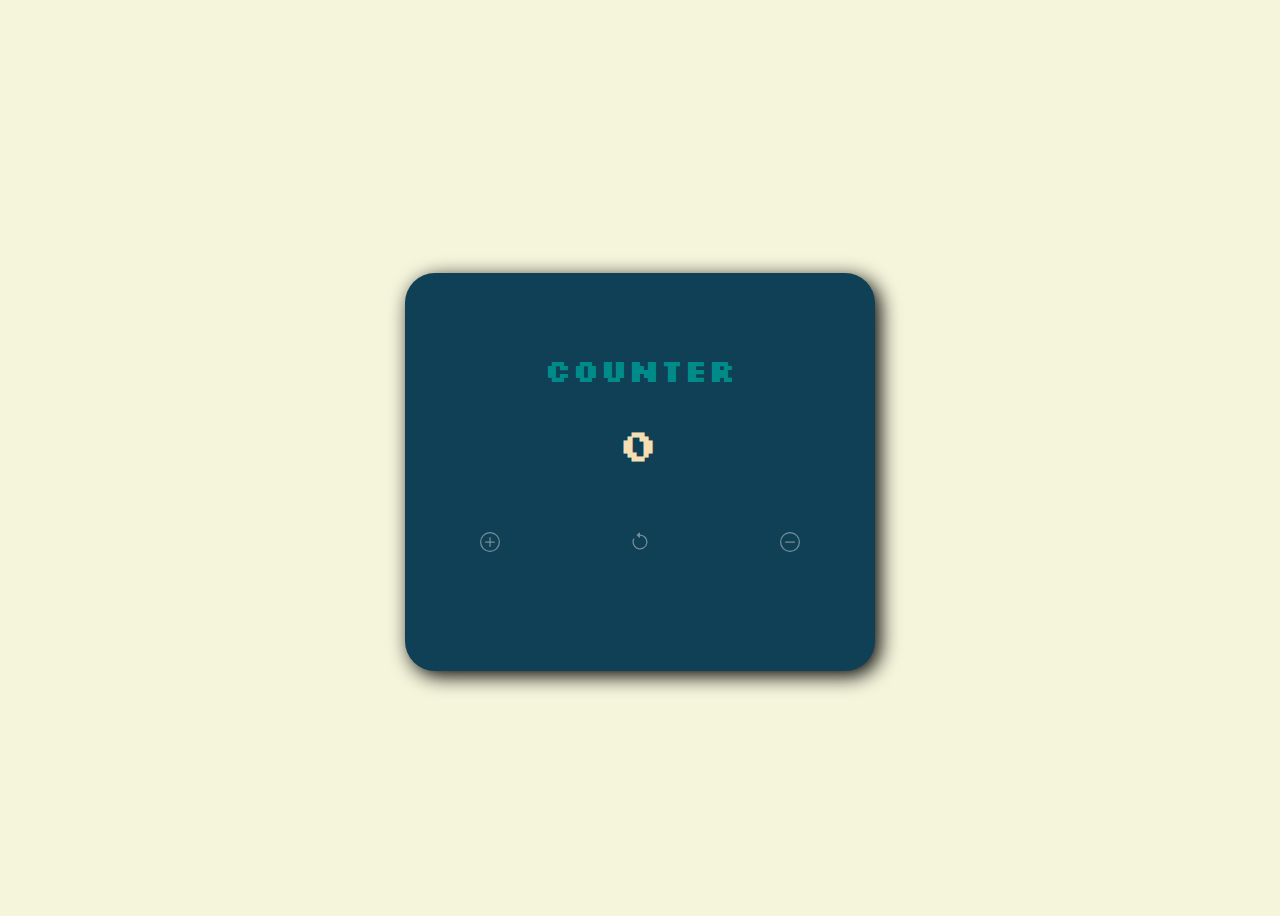
<file: counter/index.html>
<!DOCTYPE html>
<html lang="en">

<head>
    <meta charset="UTF-8">
    <meta http-equiv="X-UA-Compatible" content="IE=edge">
    <meta name="viewport" content="width=device-width, initial-scale=1.0">
    <link rel="stylesheet" href="counter.css">
    <title>Counter</title>
</head>

<body>
    <div class="whole">
        <div class="container">
            <div class="header">
                <h1>COUNTER</h1>
            </div>
            <div class="count">
                <h1 id="number">0</h1>
            </div>
        </div>
        <div class="buts">
            <button id="increase"><svg xmlns="http://www.w3.org/2000/svg" width="16" height="16" fill="currentColor"
                    class="bi bi-plus-circle" viewBox="0 0 16 16">
                    <path d="M8 15A7 7 0 1 1 8 1a7 7 0 0 1 0 14zm0 1A8 8 0 1 0 8 0a8 8 0 0 0 0 16z" />
                    <path
                        d="M8 4a.5.5 0 0 1 .5.5v3h3a.5.5 0 0 1 0 1h-3v3a.5.5 0 0 1-1 0v-3h-3a.5.5 0 0 1 0-1h3v-3A.5.5 0 0 1 8 4z" />
                </svg></button>
            <button id="reset"><svg xmlns="http://www.w3.org/2000/svg" width="16" height="16" fill="currentColor"
                    class="bi bi-arrow-counterclockwise" viewBox="0 0 16 16">
                    <path fill-rule="evenodd" d="M8 3a5 5 0 1 1-4.546 2.914.5.5 0 0 0-.908-.417A6 6 0 1 0 8 2v1z" />
                    <path
                        d="M8 4.466V.534a.25.25 0 0 0-.41-.192L5.23 2.308a.25.25 0 0 0 0 .384l2.36 1.966A.25.25 0 0 0 8 4.466z" />
                </svg></i></button>
            <button id="decrease"><svg xmlns="http://www.w3.org/2000/svg" width="16" height="16" fill="currentColor"
                    class="bi bi-dash-circle" viewBox="0 0 16 16">
                    <path d="M8 15A7 7 0 1 1 8 1a7 7 0 0 1 0 14zm0 1A8 8 0 1 0 8 0a8 8 0 0 0 0 16z" />
                    <path d="M4 8a.5.5 0 0 1 .5-.5h7a.5.5 0 0 1 0 1h-7A.5.5 0 0 1 4 8z" />
                </svg></button>
        </div>
    </div>
    <script src="counter.js"></script>
</body>

</html>
</file>
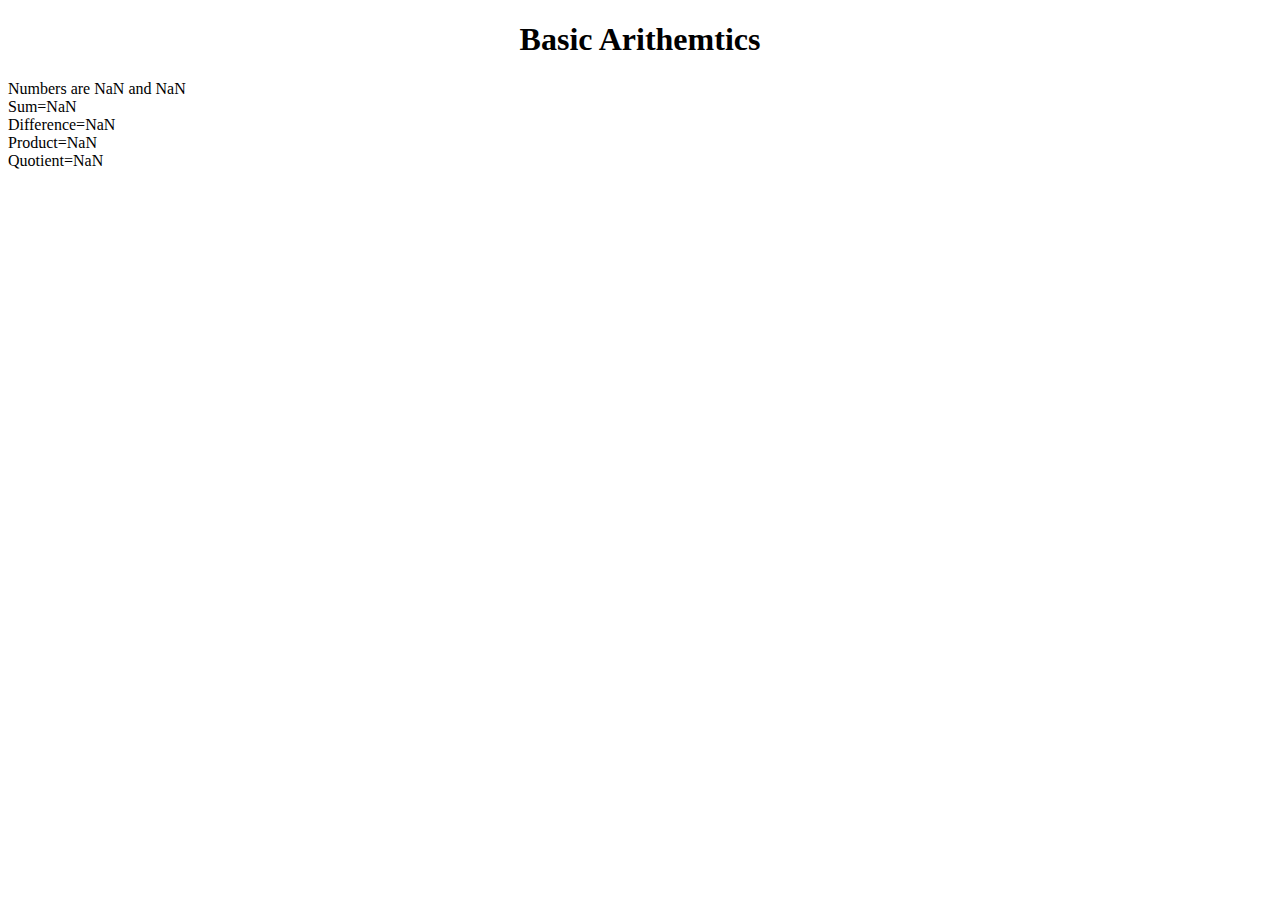
<file: JS_task01.html>
<!DOCTYPE html>
<html lang="en">

<head>
    <meta charset="UTF-8">
    <meta http-equiv="X-UA-Compatible" content="IE=edge">
    <meta name="viewport" content="width=device-width, initial-scale=1.0">
    <title>Basic Arithmetic</title>
</head>

<body>
    <h1 align="center">Basic Arithemtics</h1>
    <script>
        let num1 = parseFloat(prompt("Enter the first number here", "Enter here"));
        let num2 = parseFloat(prompt("Enter the second number here", "Enter here"));
        document.write("Numbers are ",num1," and ",num2,"<br>")
        document.write("Sum=", num1 + num2, "<br>")
        document.write("Difference=",num1-num2,"<br>")
        document.write("Product=",num1*num2,"<br>")
        document.write("Quotient=",num1/num2,"<br>")
    </script>

</body>

</html>
</file>
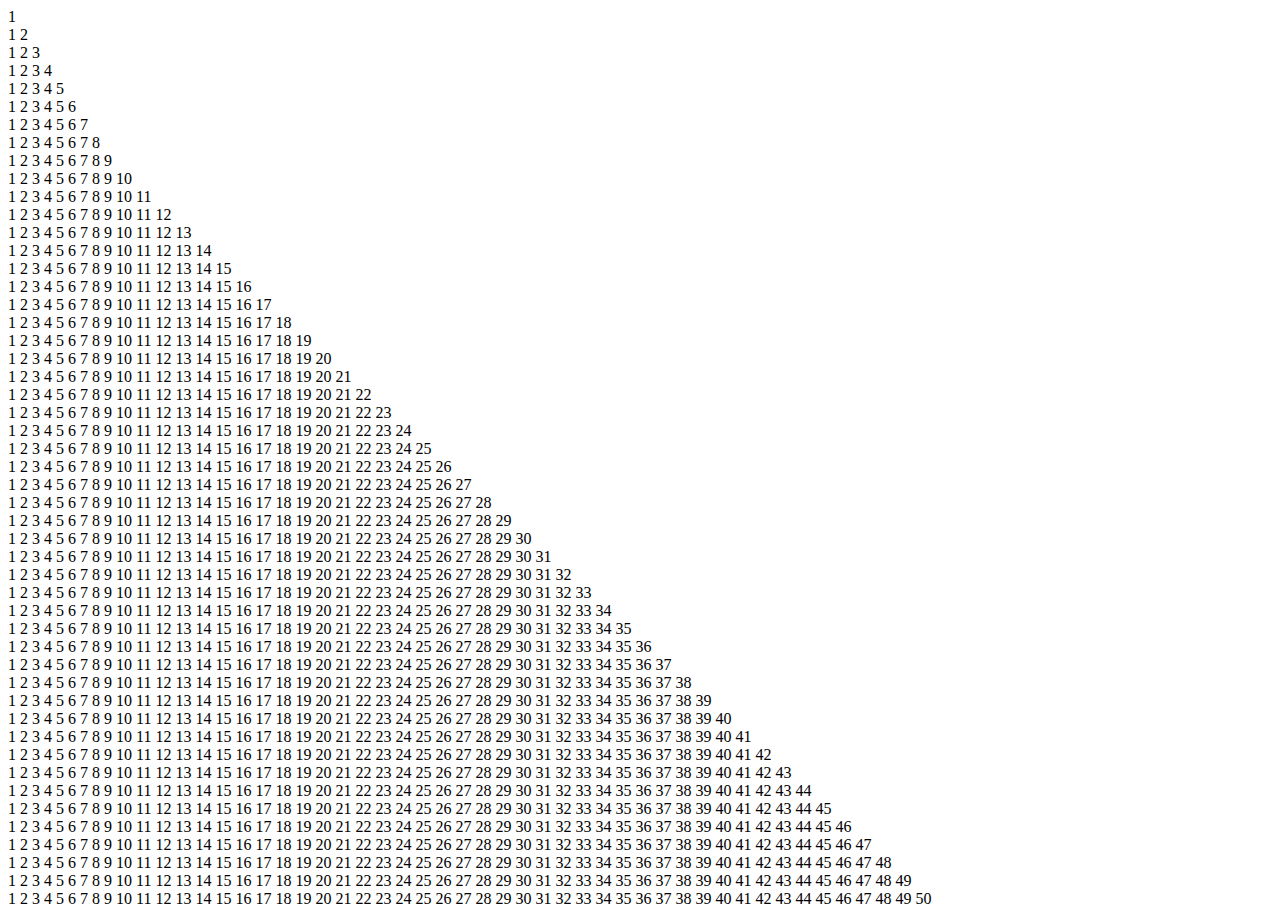
<file: JS_task02.html>
<!DOCTYPE html>
<html lang="en">

<head>
    <meta charset="UTF-8">
    <meta http-equiv="X-UA-Compatible" content="IE=edge">
    <meta name="viewport" content="width=device-width, initial-scale=1.0">
    <title>Document</title>
</head>

<body>
    <script>
        for (i = 1; i <= 50; i++) {
            for (j = 1; j <= i; j++) {
                document.write(j, " ")
            }
            document.write("<br>")
        }
    </script>
</body>

</html>
</file>
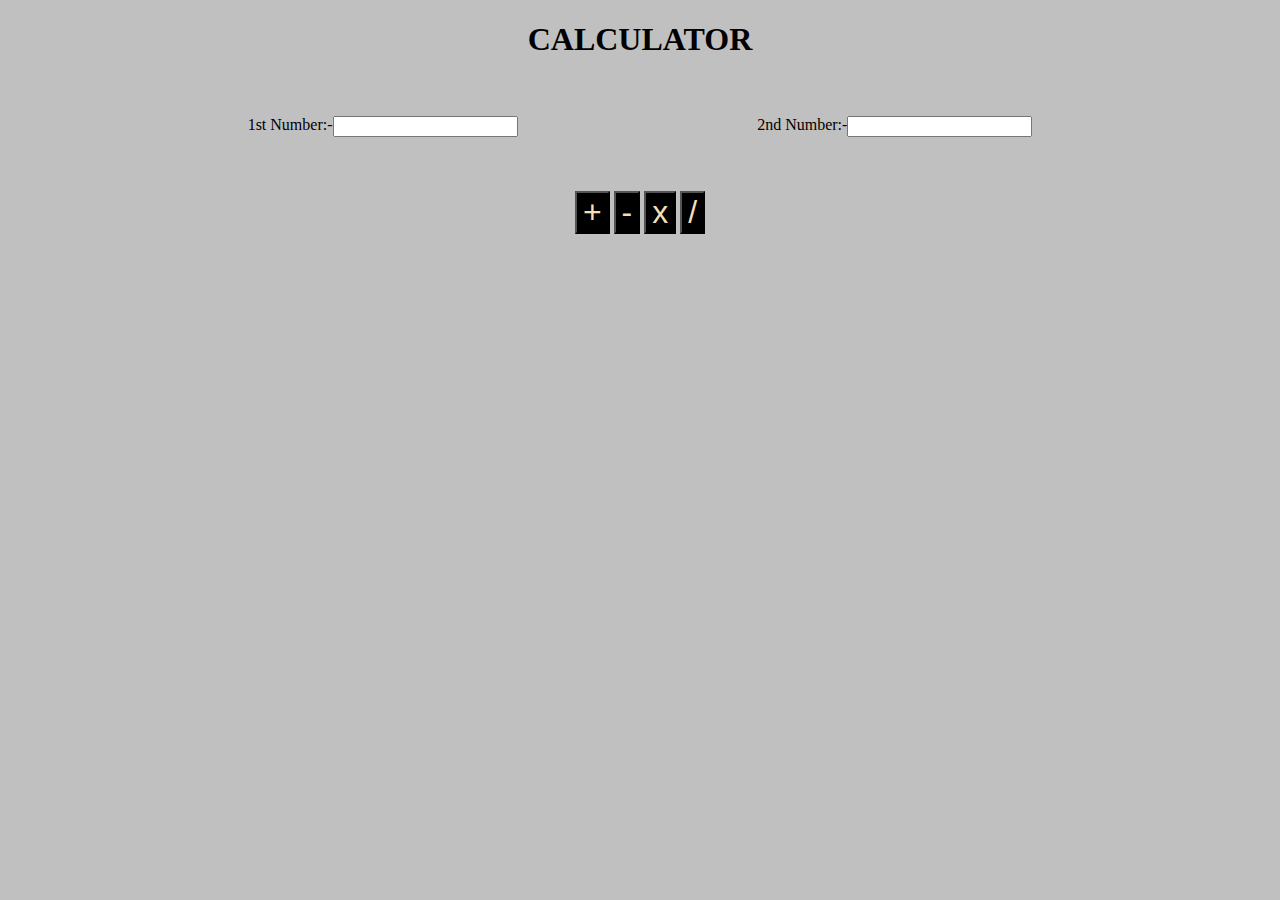
<file: JS_task04.html>
<!DOCTYPE html>
<html lang="en">

<head>
    <meta charset="UTF-8">
    <meta http-equiv="X-UA-Compatible" content="IE=edge">
    <meta name="viewport" content="width=device-width, initial-scale=1.0">
    <title>Calculator</title>
    <style>
        body {
            background-color: silver;
            font-family: 'Century Gothic';
        }

        .input {
            display: flex;
            justify-content: space-evenly;
        }

        .num1 {
            display: flex;
            align-items: stretch;
        }

        button {
            color: wheat;
            background-color: black;
            font-size: 32px;
        }

        button:hover {
            cursor: pointer;
            box-shadow: 5px;
            background-color: wheat;
            color: black;

        }
        #result{
            width: 200px;
            background-color: black;
            color: gold;
        }
    </style>
</head>

<body>
    <div>
        <h1 align="center">CALCULATOR</h1>
        <br><br>
        <div class="input">
            <div class="num1">
                <label for="num1">1st Number:-</label>
                <input type="number" id="num1">
            </div>
            <div class="num1">
                <label for="num2">2nd Number:-</label>
                <input type="number" id="num2">
            </div>
        </div><br><br><br>
        <center>
            <div>

                <button onclick="sum()">+</button>
                <button onclick="dif()">-</button>
                <button onclick="multi()">x</button>
                <button onclick="divi()">/</button>
            </div>
            <p id="result"></p>
        </center>
    </div>
    <script>
        const sum = () => {
            const numbr1 = document.getElementById("num1");
            const numbr2 = document.getElementById("num2");
            const result = document.getElementById("result");
            const num1 = Number(numbr1.value);
            const num2 = Number(numbr2.value);
            result.innerHTML = ("Answer:",num1 + num2);
        }
        const dif = () => {
            const numbr1 = document.getElementById("num1");
            const numbr2 = document.getElementById("num2");
            const result = document.getElementById("result");
            const num1 = Number(numbr1.value);
            const num2 = Number(numbr2.value);
            result.innerHTML = ("Answer:",num1 - num2);
        }
        const multi = () => {
            const numbr1 = document.getElementById("num1");
            const numbr2 = document.getElementById("num2");
            const result = document.getElementById("result");
            const num1 = Number(numbr1.value);
            const num2 = Number(numbr2.value);
            result.innerHTML = ("Answer:",num1 * num2)
        }
        const divi = () => {
            const numbr1 = document.getElementById("num1");
            const numbr2 = document.getElementById("num2");
            const result = document.getElementById("result");
            const num1 = Number(numbr1.value);
            const num2 = Number(numbr2.value);
            result.innerHTML = ("Answer:",num1 / num2);
        }
    </script>
</body>

</html>
</file>
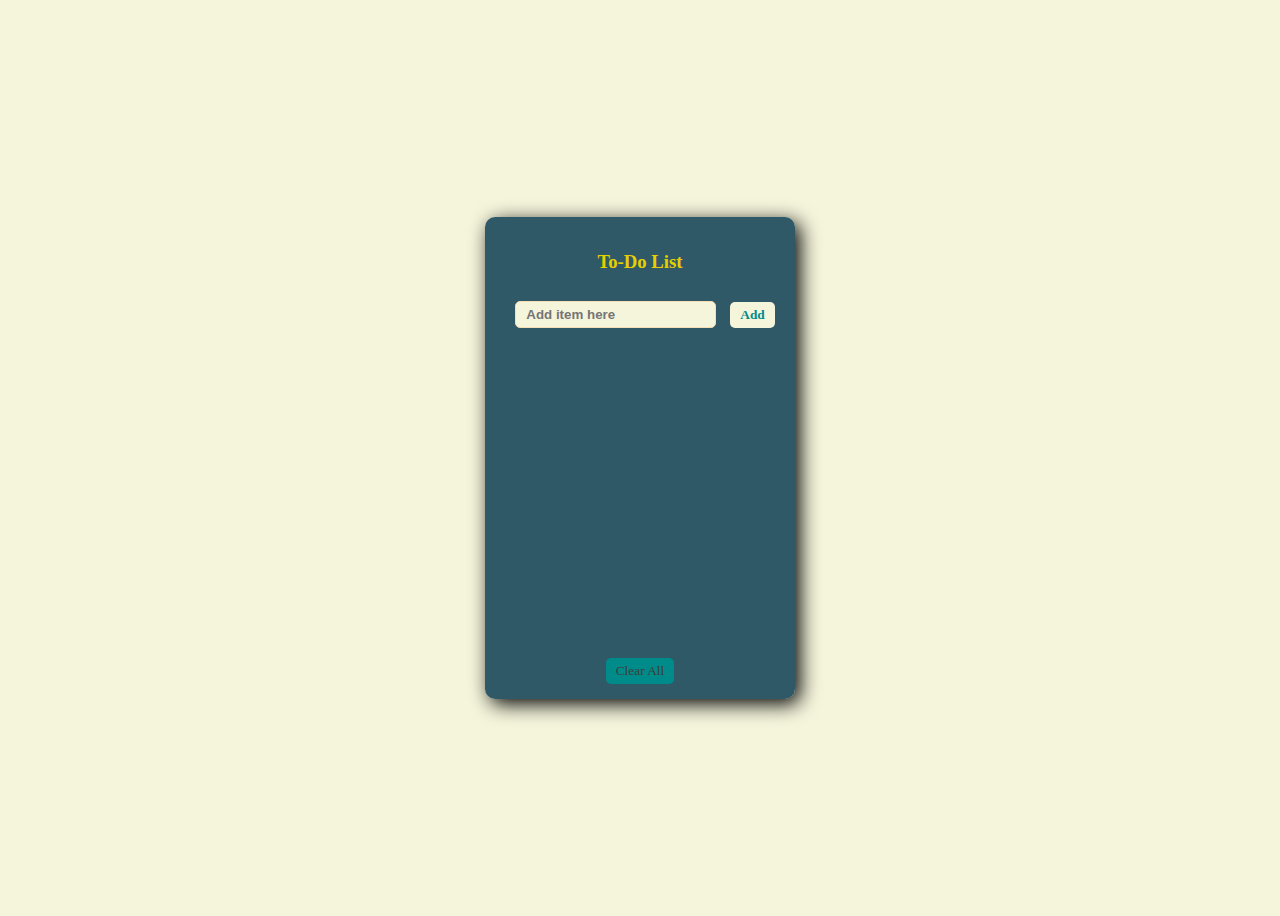
<file: todo/todo.html>
<!DOCTYPE html>
<html lang="en">
<head>
    <meta charset="UTF-8">
    <meta http-equiv="X-UA-Compatible" content="IE=edge">
    <meta name="viewport" content="width=device-width, initial-scale=1.0">
    <title>Todo List</title>
    <link rel="stylesheet" href="todo.css">
</head>
<body>
    <div class="container">
        <div class="box">
            <h3 align="center">To-Do List</h3>
            <div>
                <input type="text" id="todoItms" placeholder="Add item here">
                <button id="addItms">Add</button>
            </div>
            <div id="todo-List">
        
            </div>
            <div class="clearall">
                <button id="clear-button">Clear All</button>
            </div>
        </div>
    </div>
    <script src="todo.js"></script>
</body>
</html>
</file>
<file: counter/counter.css>
@import url('https://fonts.googleapis.com/css2?family=Press+Start+2P&display=swap');
@import url('https://fonts.googleapis.com/css2?family=Silkscreen&display=swap');

body {
    background-color: beige;
    height: 100vh;
    display: flex;
    flex-wrap: wrap;
    justify-content: space-evenly;
    align-items: center;

}

.whole {
    background-color: rgb(15, 64, 85);
    height: 42vh;
    width: 50vh;
    box-shadow: 5px 5px 20px;
    border-radius: 30px;
    display: flex;
    justify-content: flex-start;
    align-items: center;
    flex-direction: column;
    padding: 10px;
    margin-top: 3vh;
}

.container {
    display: flex;
    justify-content: center;
    align-items: center;
    flex-direction: column;
    margin-top: 5vh;
}

.header {
    font-family: 'Silkscreen';
    color: darkcyan;
}

.count {
    font-family: 'Press start 2p';
    color: wheat;
}

.buts {
    display: flex;
    justify-content: space-around;
    align-items: center;
    width: 50vh;
    margin-top: 5vh;
}

.buts button {
    border: none;
    color: rgba(236, 232, 232, 0.466);
    background-color: rgb(15, 64, 85);
}

svg {
    width: 20px;
    height: 20px;
}

.buts button:hover {
    cursor: pointer;
    color: rgb(236, 232, 232);
}
</file>
<file: todo/todo.css>
@import url('https://fonts.googleapis.com/css2?family=Silkscreen&display=swap');

body {
    background-color: beige;
}

.container {
    width: 100vm;
    height: 100vh;
    display: flex;
    justify-content: center;
    align-items: center;
}

.box {
    background-color: rgba(15, 64, 85, 0.863);
    padding-left: 20px;
    padding-top: 15px;
    padding-right: 20px;
    padding-bottom: 15px;
    margin: 10px 10px;
    border-radius: 10px;
    box-shadow: 5px 5px 20px;
}

.clearall {
    display: flex;
    justify-content: center;
}

button {
    background-color: darkcyan;
    border: none;
    border-radius: 5px;
    margin-top: 5px;
    padding: 5px 10px;
    color: rgb(62, 61, 55);
    font-family: 'Verdana';
}

button:hover{
    cursor: pointer;
    box-shadow: 1px 1px 10px rgb(0, 0, 0);
    color: rgba(62, 61, 55, 0.799);
}

input {
    border: 1px solid wheat;
    background-color: beige;
    color: darkcyan;
    border-radius: 5px;
    margin: 10px 10px;
    padding: 5px 10px;
    font-weight: bold;
}

#addItms{
    background-color: beige;
    color: rgba(0, 139, 139);
    font-weight: bold;
    margin-top: 10px;
}

#addItms:hover{
    cursor: pointer;
    box-shadow: 1px 1px 10px rgb(0, 0, 0);
    color: rgba(0, 139, 139, 0.79);
}
.list{
    display: flex;
    justify-content: space-between;
    padding: 1px;
    color: beige;
    background-color: rgb(15, 64, 85);
    text-align: center;
    border: none;
}
.list button{
    color: wheat;
    font-size: medium;
    background-color:rgba(15, 64, 85, 0.863);
    border-radius: 0;
}

h3{
    color: rgb(230, 207, 0);
    font-family: 'century gothic';
    font-weight: bold;
}
#todo-List{
    font-family: 'Nunito Sans', sans-serif;
    font-size: small;
    height: 35vh;
    overflow: auto;
    margin-left: 10px;
    margin-right: 10px;
}
</file>
